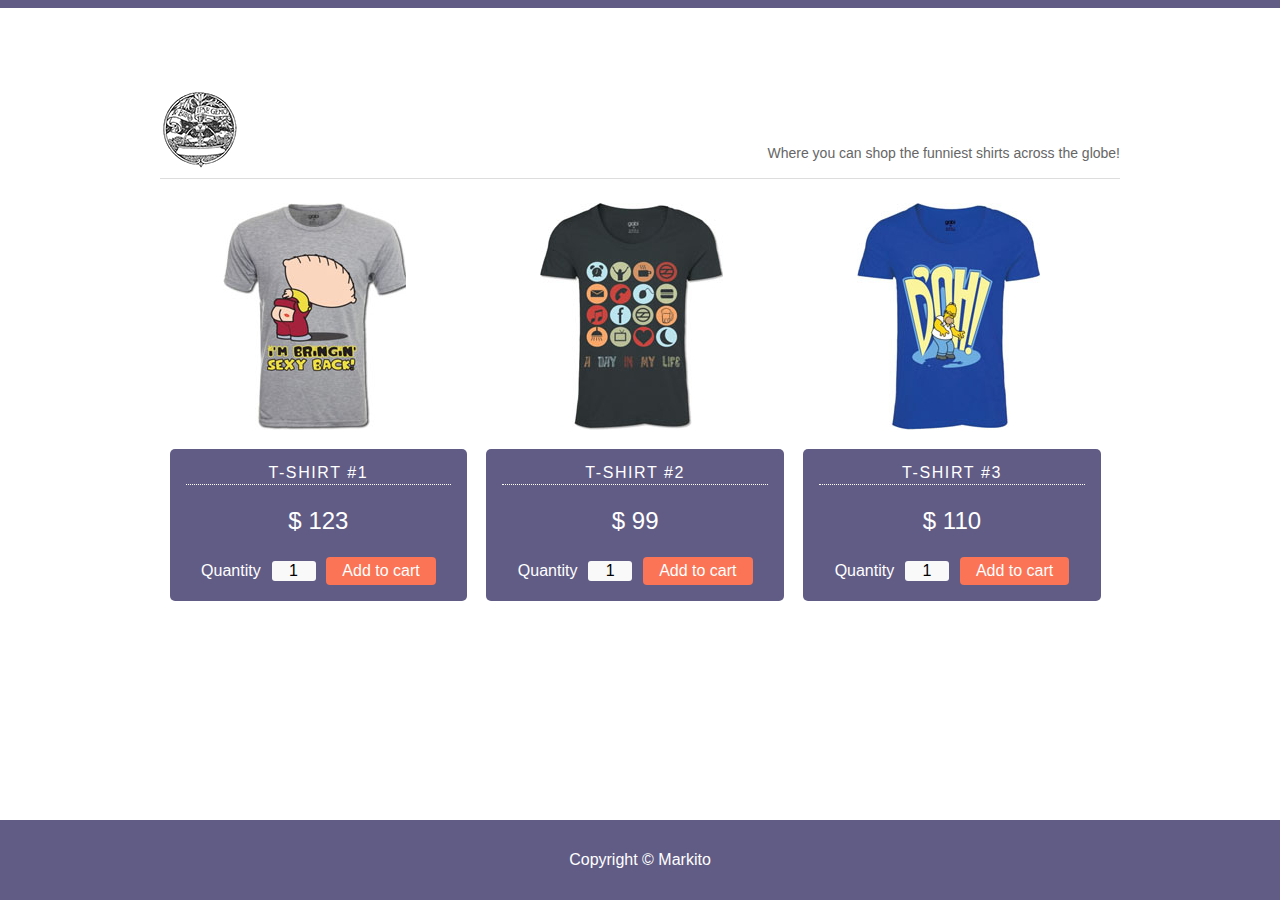
<file: index.html>
<!DOCTYPE html>
<html>
	<head>
		<title>Markito</title>
		<meta charset="utf-8" />
		<link rel="stylesheet" href="css/main.css" media="screen" type="text/css" />
		<script type="text/javascript" src="js/jquery.min.js"></script>
		<script type="text/javascript" src="js/ecommerce.js"></script>
	</head>

	<body>
		<div id="site">
			<header id="masthead">
				<h1><span class="tagline">Where you can shop the funniest shirts across the globe!</h1>
			</header>

			<div id="content">
				<div id="products">
					<ul>
						<li>
							<div class="product-image">
								<img src="images/tshirt1.jpg" alt="" />
							</div>
							<div class="product-description" data-name="T-shirt #1" data-price="123">
								<h3 class="product-name">T-shirt #1</h3>
								<p class="product-price">$ 123</p>
								<form class="add-to-cart" action="cart.html" method="post">
									<div>
										<label for="qty-1">Quantity</label>
										<input type="text" name="qty-1" id="qty-1" class="qty" value="1" />
										<input type="submit" value="Add to cart" class="btn" />
									</div>
								</form>
							</div>
						</li>
						
						<li>
							<div class="product-image">
								<img src="images/tshirt2.jpg" alt="" />
							</div>
							<div class="product-description" data-name="T-shirt #2" data-price="99">
								<h3 class="product-name">T-shirt #2</h3>
								<p class="product-price">$ 99</p>
								<form class="add-to-cart" action="cart.html" method="post">
									<div>
										<label for="qty-2">Quantity</label>
										<input type="text" name="qty-2" id="qty-2" class="qty" value="1" />
										<input type="submit" value="Add to cart" class="btn" />
									</div>
								</form>
							</div>
						</li>
						
						<li>
							<div class="product-image">
								<img src="images/tshirt3.jpg" alt="" />
							</div>
							<div class="product-description" data-name="T-shirt #3" data-price="110">
								<h3 class="product-name">T-shirt #3</h3>
								<p class="product-price">$ 110</p>
								<form class="add-to-cart" action="cart.html" method="post">
									<div>
										<label for="qty-3">Quantity</label>
										<input type="text" name="qty-3" id="qty-3" class="qty" value="1" />
										<input type="submit" value="Add to cart" class="btn" />
									</div>
								</form>
							</div>
						</li>
					</ul>
				</div>
			</div>

		</div>

		<footer id="site-info">
			Copyright &copy; Markito
		</footer>

	</body>

</html>
</file>
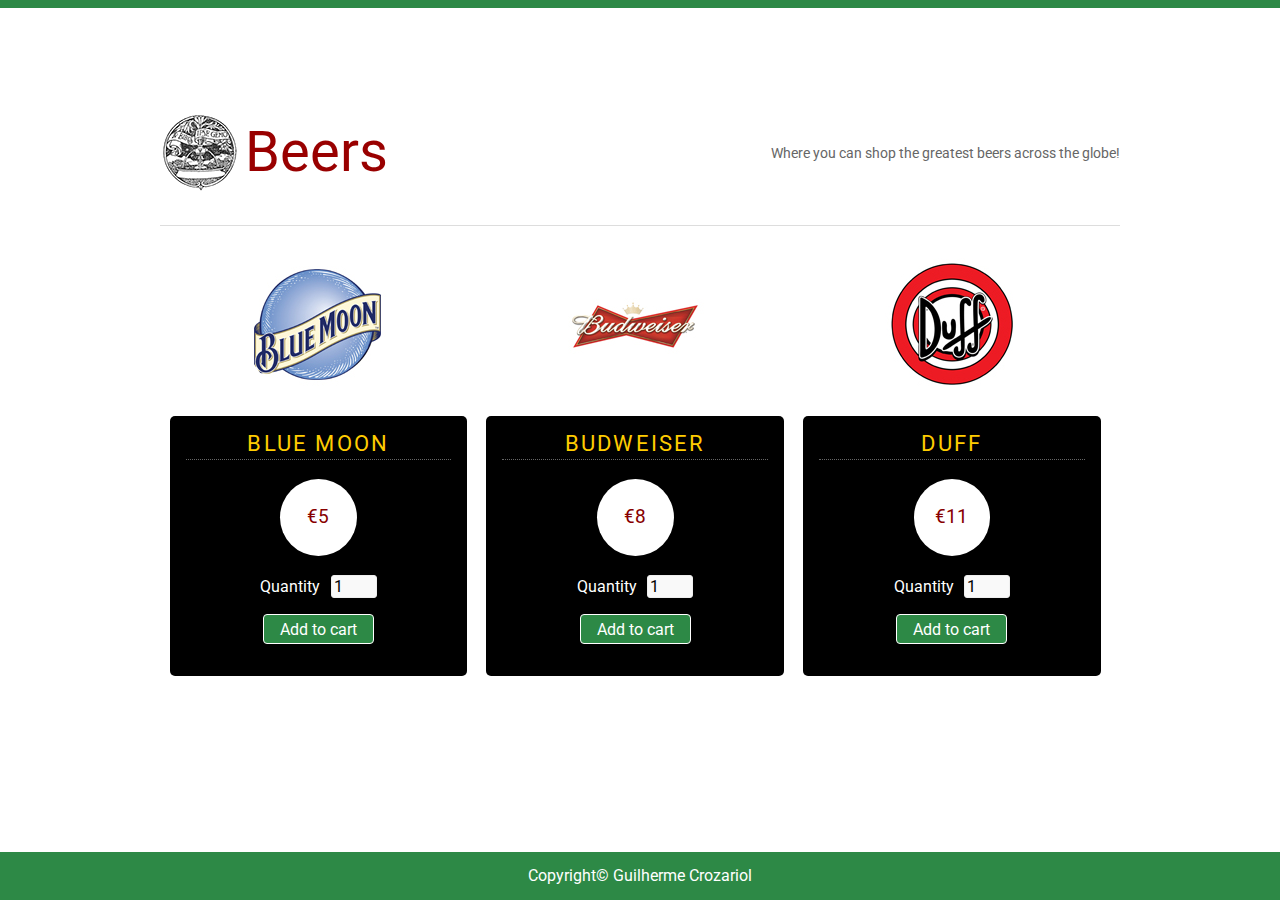
<file: old-version/index.html>
<!DOCTYPE html>
<html>
<head>
	<title>Beers</title>
	<meta charset="utf-8" />
	<link rel="stylesheet" href="css/style.css" media="screen" type="text/css" />
	<script type="text/javascript" src="http://ajax.googleapis.com/ajax/libs/jquery/2.0.3/jquery.min.js"></script>
	<script type="text/javascript" src="js/jquery.shop.js"></script>
</head>

<body>

<div id="site">
	<header id="masthead">
		<h1>Beers <span class="tagline">Where you can shop the greatest beers across the globe!</h1>
	</header>
	<div id="content">
		<div id="products">
			<ul>
				<li>
					<div class="product-image">
						<img src="images/bluemoon.jpg" alt="" />
					</div>
					<div class="product-description" data-name="Blue Moon" data-price="5">
						<h3 class="product-name">Blue Moon</h3>
						<p class="product-price">&euro;5</p>
						<form class="add-to-cart" action="cart.html" method="post">
							<div>
								<label for="qty-1">Quantity</label>
								<input type="text" name="qty-1" id="qty-1" class="qty" value="1" />
							</div>
							<p><input type="submit" value="Add to cart" class="btn" /></p>
						</form>
					</div>
				</li>
				
				<li>
					<div class="product-image">
						<img src="images/bud.jpg" alt="" />
					</div>
					<div class="product-description" data-name="Budweiser" data-price="8">
						<h3 class="product-name">Budweiser</h3>
						<p class="product-price">&euro;8</p>
						<form class="add-to-cart" action="cart.html" method="post">
							<div>
								<label for="qty-2">Quantity</label>
								<input type="text" name="qty-2" id="qty-2" class="qty" value="1" />
							</div>
							<p><input type="submit" value="Add to cart" class="btn" /></p>
						</form>
					</div>
				</li>
				
				<li>
					<div class="product-image">
						<img src="images/duff.jpg" alt="" />
					</div>
					<div class="product-description" data-name="Duff" data-price="11">
						<h3 class="product-name">Duff</h3>
						<p class="product-price">&euro;11</p>
						<form class="add-to-cart" action="cart.html" method="post">
							<div>
								<label for="qty-3">Quantity</label>
								<input type="text" name="qty-3" id="qty-3" class="qty" value="1" />
							</div>
							<p><input type="submit" value="Add to cart" class="btn" /></p>
						</form>
					</div>
				</li>

			</ul>
		</div>
	</div>
</div>

<footer id="site-info">
	Copyright&copy; Guilherme Crozariol
</footer>

</body>
</html>
</file>
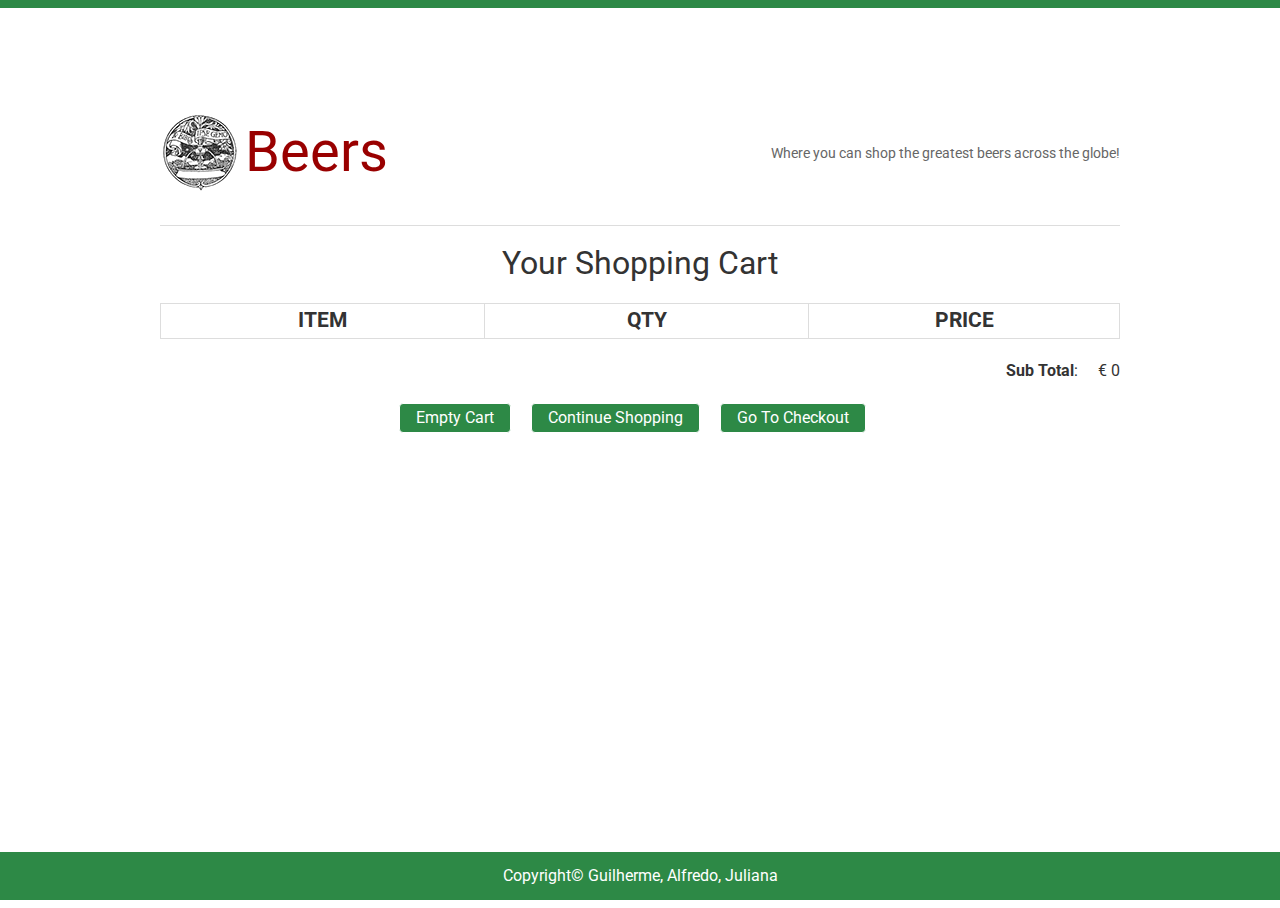
<file: cart.html>
<!DOCTYPE html>
<html>
<head>
	<title>Beers: Your Shopping Cart</title>
	<meta charset="utf-8" />
	<link rel="stylesheet" href="css/style.css" media="screen" type="text/css" />
	<script type="text/javascript" src="http://ajax.googleapis.com/ajax/libs/jquery/2.0.3/jquery.min.js"></script>
	<script type="text/javascript" src="js/jquery.shop.js"></script>
</head>

<body>
<div id="site">
	<header id="masthead">
		<h1>Beers <span class="tagline">Where you can shop the greatest beers across the globe!</h1>
	</header>
	<div id="content">
		<h1>Your Shopping Cart</h1>
		<form id="shopping-cart" action="cart.html" method="post">
			<table class="shopping-cart">
			  <thead>
				<tr>
					<th scope="col">Item</th>
					<th scope="col">Qty</th>
					<th scope="col" colspan="2">Price</th>
				</tr>
			  </thead>
			  <tbody>
			  
			  </tbody>
			</table>
			<p id="sub-total">
				<strong>Sub Total</strong>: <span id="stotal"></span>
			</p>
			<ul id="shopping-cart-actions">
				<li>
					<input type="submit" name="delete" id="empty-cart" class="btn" value="Empty Cart"/>
				</li>
				<li>
					<a href="index.html" class="btn">Continue Shopping</a>
				</li>
				<li>
					<a href="checkout.html" class="btn">Go To Checkout</a>
				</li>
			</ul>
		</form>
	</div>
</div>

<footer id="site-info">Copyright&copy; Guilherme, Alfredo, Juliana</footer>

</body>
</html>
</file>
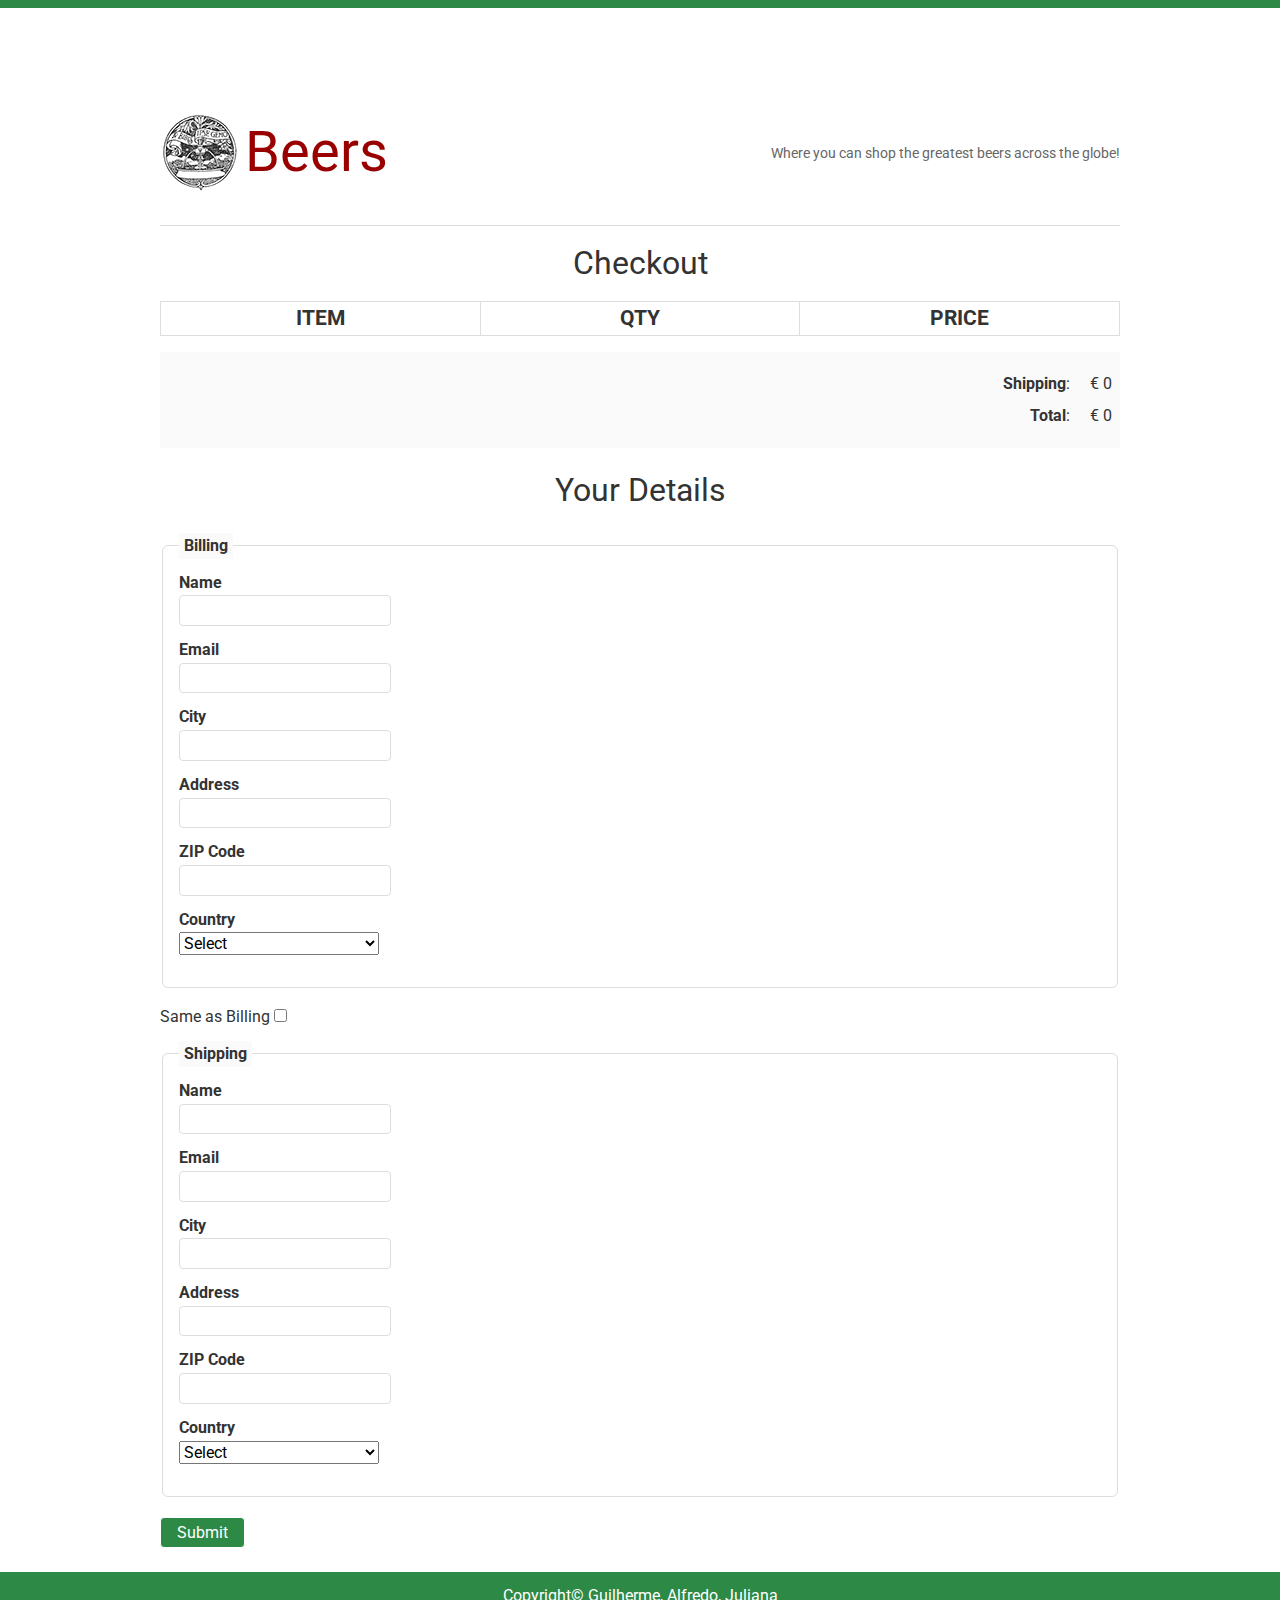
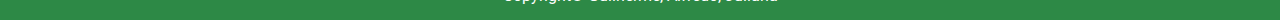
<file: checkout.html>
<!DOCTYPE html>
<html>
	<head>
	<title>Beers: Checkout</title>
	<meta charset="utf-8" />
	<link rel="stylesheet" href="css/style.css" media="screen" type="text/css" />
	<script type="text/javascript" src="http://ajax.googleapis.com/ajax/libs/jquery/2.0.3/jquery.min.js"></script>
	<script type="text/javascript" src="js/jquery.shop.js"></script>
</head>

<body id="checkout-page">

<div id="site">
	<header id="masthead">
		<h1>Beers <span class="tagline">Where you can shop the greatest beers across the globe!</h1>
	</header>
	<div id="content">
		<h1>Checkout</h1>
			<table id="checkout-cart" class="shopping-cart">
			  <thead>
				<tr>
					<th scope="col">Item</th>
					<th scope="col">Qty</th>
					<th scope="col">Price</th>
				</tr>
			  </thead>
			  <tbody>
			  
			  </tbody>
			</table>
		 <div id="pricing">
			
			<p id="shipping">
				<strong>Shipping</strong>: <span id="sshipping"></span>
			</p>
			
			<p id="sub-total">
				<strong>Total</strong>: <span id="stotal"></span>
			</p>
		 </div>
		 
		 <form action="order.html" method="post" id="checkout-order-form">
		 	<h2>Your Details</h2>
		 	
		 	<fieldset id="fieldset-billing">
		 		<legend>Billing</legend>
		 		<div>
		 			<label for="name">Name</label>
		 			<input type="text" name="name" id="name" data-type="string" data-message="This field cannot be empty" />
		 		</div>
		 		<div>
		 			<label for="email">Email</label>
		 			<input type="text" name="email" id="email" data-type="expression" data-message="Not a valid email address" />
		 		</div>
		 		<div>
		 			<label for="city">City</label>
		 			<input type="text" name="city" id="city" data-type="string" data-message="This field cannot be empty" />
		 		</div>
		 		<div>
		 			<label for="address">Address</label>
		 			<input type="text" name="address" id="address" data-type="string" data-message="This field cannot be empty" />
		 		</div>
		 		<div>
		 			<label for="zip">ZIP Code</label>
		 			<input type="text" name="zip" id="zip" data-type="string" data-message="This field cannot be empty" />
		 		</div>
		 		<div>
		 			<label for="country">Country</label>
		 			<select name="country" id="country" data-type="string" data-message="This field cannot be empty">
		 				<option value="">Select</option>
		 				<option value="Canada">Canada</option>
		 				<option value="USA">USA</option>
		 			</select>
		 		</div>
		 	</fieldset>
		 	
		 	<div id="shipping-same">Same as Billing <input type="checkbox" id="same-as-billing" value=""/></div>
		 	
		 	<fieldset id="fieldset-shipping">
		 		
		 		<legend>Shipping</legend>
		 		
		 		<div>
		 			<label for="sname">Name</label>
		 			<input type="text" name="sname" id="sname" data-type="string" data-message="This field cannot be empty" />
		 		</div>
		 		<div>
		 			<label for="semail">Email</label>
		 			<input type="text" name="semail" id="semail" data-type="expression" data-message="Not a valid email address" />
		 		</div>
		 		<div>
		 			<label for="scity">City</label>
		 			<input type="text" name="scity" id="scity" data-type="string" data-message="This field cannot be empty" />
		 		</div>
		 		<div>
		 			<label for="saddress">Address</label>
		 			<input type="text" name="saddress" id="saddress" data-type="string" data-message="This field cannot be empty" />
		 		</div>
		 		<div>
		 			<label for="szip">ZIP Code</label>
		 			<input type="text" name="szip" id="szip" data-type="string" data-message="This field cannot be empty" />
		 		</div>
		 		<div>
		 			<label for="scountry">Country</label>
		 			<select name="scountry" id="scountry" data-type="string" data-message="This field cannot be empty">
		 				<option value="">Select</option>
		 				<option value="US">USA</option>
		 				<option value="IT">Italy</option>
		 			</select>
		 		</div>
		 	</fieldset>
		 	
		 	<p><input type="submit" id="submit-order" value="Submit" class="btn" /></p>
		 
		 </form>
	</div>
</div>

<footer id="site-info">Copyright&copy; Guilherme, Alfredo, Juliana</footer>

</body>
</html>
</file>
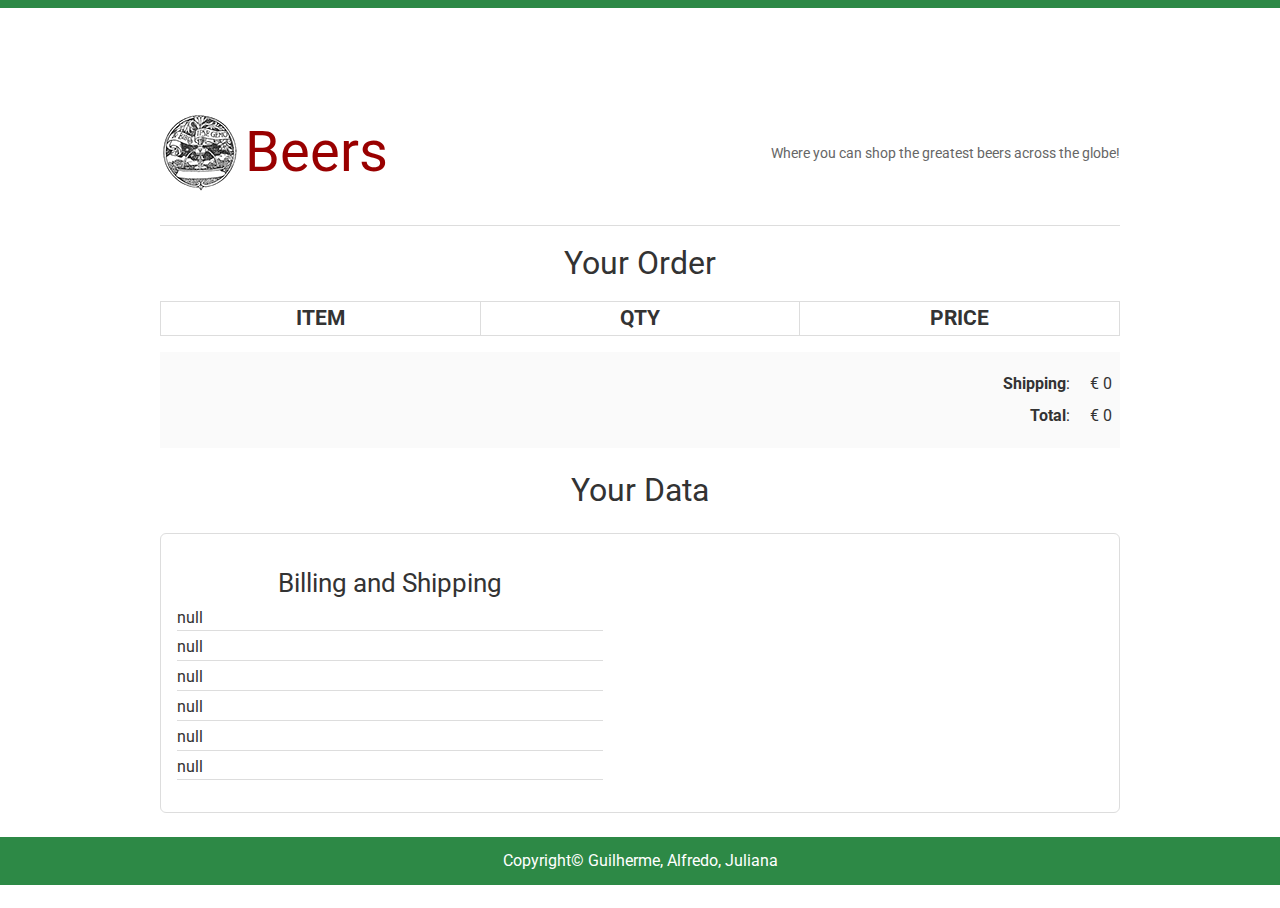
<file: order.html>
<!DOCTYPE html>
<html>
<head>
	<title>Beers: Your Order</title>
	<meta charset="utf-8" />
	<link rel="stylesheet" href="css/style.css" media="screen" type="text/css" />
	<script type="text/javascript" src="http://ajax.googleapis.com/ajax/libs/jquery/2.0.3/jquery.min.js"></script>
	<script type="text/javascript" src="js/jquery.shop.js"></script>
</head>

<body id="checkout-page">

<div id="site">
	<header id="masthead">
		<h1>Beers <span class="tagline">Where you can shop the greatest beers across the globe!</h1>
	</header>
	<div id="content">
		<h1>Your Order</h1>
			<table id="checkout-cart" class="shopping-cart">
			  <thead>
				<tr>
					<th scope="col">Item</th>
					<th scope="col">Qty</th>
					<th scope="col">Price</th>
				</tr>
			  </thead>
			  <tbody>
			  
			  </tbody>
			</table>
		 <div id="pricing">
			
			<p id="shipping">
				<strong>Shipping</strong>: <span id="sshipping"></span>
			</p>
			
			<p id="sub-total">
				<strong>Total</strong>: <span id="stotal"></span>
			</p>
		 </div>
		 
		 <div id="user-details">
		 	<h2>Your Data</h2>
		 	<div id="user-details-content"></div>
		 </div>
		 		 
<!-- <form id="paypal-form" action="" method="post">
	<input type="hidden" name="cmd" value="_cart" />
	<input type="hidden" name="upload" value="1" />
	<input type="hidden" name="business" value="" />
	<input type="hidden" name="currency_code" value="" />
	<input type="submit" id="paypal-btn" class="btn" value="Pay with PayPal" />
</form> -->
	</div>
</div>

<footer id="site-info">Copyright&copy; Guilherme, Alfredo, Juliana</footer>

</body>
</html>
</file>
<file: css/main.css>
/*! normalize.css v2.1.2 | MIT License | git.io/normalize */article,aside,details,figcaption,figure,footer,header,hgroup,main,nav,section,summary{display:block}audio,canvas,video{display:inline-block}audio:not([controls]){display:none;height:0}[hidden],template{display:none}script{display:none!important}html{font-family:sans-serif;-ms-text-size-adjust:100%;-webkit-text-size-adjust:100%}body{margin:0}a{background:0 0}a:focus{outline:thin dotted}a:active,a:hover{outline:0}h1{font-size:2em;margin:.67em 0}abbr[title]{border-bottom:1px dotted}b,strong{font-weight:700}dfn{font-style:italic}hr{-moz-box-sizing:content-box;box-sizing:content-box;height:0}mark{background:#ff0;color:#000}code,kbd,pre,samp{font-family:monospace,serif;font-size:1em}pre{white-space:pre-wrap}q{quotes:"\201C" "\201D" "\2018" "\2019"}small{font-size:80%}sub,sup{font-size:75%;line-height:0;position:relative;vertical-align:baseline}sup{top:-.5em}sub{bottom:-.25em}img{border:0}svg:not(:root){overflow:hidden}figure{margin:0}fieldset{border:1px solid silver;margin:0 2px;padding:.35em .625em .75em}legend{border:0;padding:0}button,input,select,textarea{font-family:inherit;font-size:100%;margin:0}button,input{line-height:normal}button,select{text-transform:none}button,html input[type=button],input[type=reset],input[type=submit]{-webkit-appearance:button;cursor:pointer}button[disabled],html input[disabled]{cursor:default}input[type=checkbox],input[type=radio]{box-sizing:border-box;padding:0}input[type=search]{-webkit-appearance:textfield;-moz-box-sizing:content-box;-webkit-box-sizing:content-box;box-sizing:content-box}input[type=search]::-webkit-search-cancel-button,input[type=search]::-webkit-search-decoration{-webkit-appearance:none}button::-moz-focus-inner,input::-moz-focus-inner{border:0;padding:0}textarea{overflow:auto;vertical-align:top}table{border-collapse:collapse;border-spacing:0}


html, body {
	height: 100%;
	min-height: 100%;
}

body {
	font: 100%/1 'Amaranth', sans-serif;
	background: #fff;
	color: #333;
	border-top: 0.5em solid #615c85;	
}

:active, :focus {
	outline-style: none;
}

a:link {
	color: #cc8500;
	text-decoration: none;
}

a:hover {
	color: #cc1400;
	text-decoration: underline;
}

h1, h2, h3, h4, h5, h6 {
	font-weight: normal;
	font-size: 100%;
}

#masthead {
	margin-top: 3em;
	padding: 2em 0 0.5em 0;
	border-bottom: 1px solid #ddd;
}

#masthead h1 {
	margin: 0;
	font-size: 3.5em;
	overflow: hidden;
	padding-left: 85px;
	min-height: 82px;
	line-height: 2.3;
	background: url(../images/logo.png) no-repeat 0 50%;
	color: #900;
}

.tagline {
	float: right;
	color: #666;
	font-size: 14px;
	padding-top: 3.5em;
}

#site {
	max-width: 960px;
	margin: 0 auto;
	padding: 0 1em;
}

#site-info {
	height: 3em;
	width: 100%;
	padding: 1em 0;
	line-height: 3;
	text-align: center;
	background: #615c85;
	position: absolute;
	color: #fff;
	left: 0;
	bottom: 0;
}

#products ul {
	margin: 1.5em 0;
	padding: 0;
	list-style: none;
	overflow: hidden;
}

#products li {
	float: left;
	width: 31%;
	margin: 0 1%;
	display: block;
}

.product-image {
	margin: 0 auto 1em auto;
	background: #fff;
	width: 190px;
	height: 230px;
	overflow: hidden;
	
}

.product-description {
	padding: 1em;
	background: #615c85;
	color: #fff;
	border-radius: 5px;
}

.product-name {
	text-align: center;
	color: #fff;
	margin: 0;
	font-size: 1.0em;
	padding-bottom: 0.2em;
	border-bottom: 1px dotted #fff;
	text-transform: uppercase;
	letter-spacing: 0.1em;
}

.product-price {
	width: 4em;
	height: 1em;
	font-size: 1.5em;
	text-align: center;
	margin: 1em auto;
	color: #fff;
	line-height: 1;
}

form.add-to-cart div,
form.add-to-cart p {
	text-align: center;
}

form input.qty {
	width: 40px;
	border: 1px;
	font: 1em 'Amaranth', sans-serif;
	text-align: center;
	background: #f9f9f9;
	color: #000;
	border-radius: 3px;
	margin-left: 0.4em;
	margin-right: 0.4em;
}

.btn, a.btn {
	display: inline-block;
	background: #fa7455;
	color: #fff;
	font: 1em 'Amaranth', sans-serif;
	padding: 0.3em 1em;
	text-align: center;
	border-radius: 4px;
	border: 0px;
}

body#checkout-page #site-info {
	position: static;
}

#content > h1,
#checkout-order-form h2 {
	font-size: 2em;
	text-align: center;
	color: #615c85;
}

#shopping-cart {
	margin: 1.5em 0;
}

.shopping-cart {
	border: 1px solid #ddd;
	border-collapse: collapse;
	border-spacing: 0;
	width: 100%;
	table-layout: fixed;
}

.shopping-cart th {
	font-size: 1.3em;
	color: #fff;
	padding: 0.3em;
	width: 33.3%;
	border: 1px solid #ddd;
	background-color: #615c85;
	text-transform: uppercase;
}

.shopping-cart td {
	padding: 0.3em;
	width: 33.3%;
	border: 1px solid #ddd;
}

.shopping-cart tr:nth-child(even) {
	background: #fafafa;
},

.shopping-cart td.pdelete {
	text-align: center;
}

.pdelete a,
.pdelete a:hover {
	color: #c00;
	text-decoration: none;
	font-size: 2.5em;
	display: block;
	text-align: center;
}

#shopping-cart-actions {
	margin: 1.5em 0;
	padding: 0;
	list-style: none;
	text-align: center;
}

#shopping-cart-actions li {
	display: inline-block;
	margin-right: 1em;
}

#pricing {
	padding: 0.5em;
	margin: 1em 0;
	background: #fafafa;
}

#sub-total, #shipping {
	margin: 1.5em 0;
	text-align: right;
}

#sub-total span,
#shipping span {
	margin-left: 1em;
}

#content > h1,
#checkout-order-form h2 {
	font-size: 2em;
	text-align: center;
}

#pricing #sub-total,
#pricing #shipping {
	margin: 1em 0;
}

#checkout-order-form {
	margin: 1.5em 0;
}

#checkout-order-form fieldset {
	border: 1px solid #ddd;
	border-radius: 6px;
	padding: 1em;
	margin-bottom: 1.3em;
}

#checkout-order-form legend {
	padding: 0.3em;
	background: #615c85;
	color: #fff;
	font-weight: bold;
}

#checkout-order-form div {
	margin-bottom: 1em;
}

#checkout-order-form label {
	display: block;
	font-weight: bold;
	margin-bottom: 0.3em;
	text-align: left;
}

#checkout-order-form input[type="text"] {
	width: 200px;
	display: block;
	background: #fff;
	border: 1px solid #ddd;
	border-radius: 4px;
	padding: 0.3em;
}

#checkout-order-form select {
	width: 200px;
	display: block;
}

.message {
	display: block;
	margin: 0.5em 0;
	color: red;
}

#user-details {
	margin: 1.5em 0;
}

#user-details > h2 {
	text-align: center;
	font-size: 2em;
	color: #615c85;
}

#user-details-content {
	margin: 1.5em 0;
	padding: 1em;
	border: 1px solid #ddd;
	border-radius: 6px;
	overflow: hidden;
}

#user-details-content .detail {
	float: left;
	width: 46%;
}

#user-details-content .detail.right {
	float: right;
}

#user-details-content .detail > h2 {
	text-align: center;
	font-size: 1.6em;
	margin-bottom: 0.5em;
}

#user-details-content ul {
	margin: 0 0 1em 0;
	padding: 0;
	list-style: none;
}

#user-details-content li {
	display: block;
	margin-bottom: 0.5em;
	padding-bottom: 0.3em;
	border-bottom: 1px solid #ddd;
}
</file>
<file: old-version/css/style.css>
@import url(http://fonts.googleapis.com/css?family=PT+Serif:400,700,400italic);
@import url(https://fonts.googleapis.com/css?family=Roboto:300);

/*! normalize.css v2.1.2 | MIT License | git.io/normalize */article,aside,details,figcaption,figure,footer,header,hgroup,main,nav,section,summary{display:block}audio,canvas,video{display:inline-block}audio:not([controls]){display:none;height:0}[hidden],template{display:none}script{display:none!important}html{font-family:sans-serif;-ms-text-size-adjust:100%;-webkit-text-size-adjust:100%}body{margin:0}a{background:0 0}a:focus{outline:thin dotted}a:active,a:hover{outline:0}h1{font-size:2em;margin:.67em 0}abbr[title]{border-bottom:1px dotted}b,strong{font-weight:700}dfn{font-style:italic}hr{-moz-box-sizing:content-box;box-sizing:content-box;height:0}mark{background:#ff0;color:#000}code,kbd,pre,samp{font-family:monospace,serif;font-size:1em}pre{white-space:pre-wrap}q{quotes:"\201C" "\201D" "\2018" "\2019"}small{font-size:80%}sub,sup{font-size:75%;line-height:0;position:relative;vertical-align:baseline}sup{top:-.5em}sub{bottom:-.25em}img{border:0}svg:not(:root){overflow:hidden}figure{margin:0}fieldset{border:1px solid silver;margin:0 2px;padding:.35em .625em .75em}legend{border:0;padding:0}button,input,select,textarea{font-family:inherit;font-size:100%;margin:0}button,input{line-height:normal}button,select{text-transform:none}button,html input[type=button],input[type=reset],input[type=submit]{-webkit-appearance:button;cursor:pointer}button[disabled],html input[disabled]{cursor:default}input[type=checkbox],input[type=radio]{box-sizing:border-box;padding:0}input[type=search]{-webkit-appearance:textfield;-moz-box-sizing:content-box;-webkit-box-sizing:content-box;box-sizing:content-box}input[type=search]::-webkit-search-cancel-button,input[type=search]::-webkit-search-decoration{-webkit-appearance:none}button::-moz-focus-inner,input::-moz-focus-inner{border:0;padding:0}textarea{overflow:auto;vertical-align:top}table{border-collapse:collapse;border-spacing:0}


/*= Demo */

html, body {
	height: 100%;
	min-height: 100%;
}

body {
	font: 100%/1 'Roboto', serif;
	background: #fff;
	color: #333;
	border-top: 0.5em solid #2d8946;
}

:active, :focus {
	outline-style: none;
}

a:link {
	color: #cc8500;
	text-decoration: none;
}

a:hover {
	color: #cc1400;
	text-decoration: underline;
}

h1, h2, h3, h4, h5, h6 {
	font-weight: normal;
	font-size: 100%;
}

#site {
	max-width: 960px;
	margin: 0 auto;
	padding: 0 1em;
}

#masthead {
	margin-top: 3em;
	padding: 2em 0 0.5em 0;
	border-bottom: 1px solid #ddd;
}

#masthead h1 {
	margin: 0;
	font-size: 3.5em;
	overflow: hidden;
	padding-left: 85px;
	min-height: 82px;
	line-height: 2.3;
	background: url(../images/logo.png) no-repeat 0 50%;
	color: #900;
	
}

.tagline {
	float: right;
	color: #666;
	font-size: 14px;
	padding-top: 3.5em;
}

#products ul {
	margin: 1.5em 0;
	padding: 0;
	list-style: none;
	overflow: hidden;
}

#products li {
	float: left;
	width: 31%;
	margin: 0 1%;
	display: block;
}

.product-image {
	margin: 0 auto 1em auto;
	background: #000;
	width: 150px;
	height: 150px;
	overflow: hidden;
	border-radius: 50%;
	
}

.product-description {
	padding: 1em;
	background: #000;
	color: #fff;
	border-radius: 5px;
}

.product-name {
	text-align: center;
	color: #fc0;
	margin: 0;
	font-size: 1.4em;
	padding-bottom: 0.2em;
	border-bottom: 1px dotted #666;
	text-transform: uppercase;
	letter-spacing: 0.1em;
}

.product-price {
	width: 4em;
	height: 4em;
	font-size: 1.2em;
	text-align: center;
	margin: 1em auto;
	background: #fff;
	color: #800;
	line-height: 4;
	border-radius: 50%;
}

form.add-to-cart div,
form.add-to-cart p {
	text-align: center;
}

form input.qty {
	width: 40px;
	border: 1px solid #eee;
	font: 1em 'Roboto', serif;
	background: #f9f9f9;
	color: #000;
	border-radius: 3px;
	margin-left: 0.4em;
}

.btn, a.btn {
	display: inline-block;
	background: #2d8946;
	color: #fff;
	font: 1em 'Roboto', serif;
	padding: 0.3em 1em;
	text-align: center;
	border-radius: 4px;
	border: 1px solid #FFF;
}


#site-info {
	height: 3em;
	width: 100%;
	line-height: 3;
	text-align: center;
	background: #2d8946;
	position: absolute;
	color: #fff;
	left: 0;
	bottom: 0;
}

body#checkout-page #site-info {
	position: static;
}

#shopping-cart {
	margin: 1.5em 0;
}

.shopping-cart {
	border: 1px solid;
	border-collapse: collapse;
	border-spacing: 0;
	width: 100%;
	table-layout: fixed;
}

.shopping-cart th {
	font-size: 1.3em;
	padding: 0.3em;
	width: 33.3%;
	border: 1px solid #ddd;
	text-transform: uppercase;
}

.shopping-cart td {
	padding: 0.3em;
	width: 33.3%;
	border: 1px solid #ddd;
}

.shopping-cart tr:nth-child(even) {
	background: #fafafa;
},

.shopping-cart td.pdelete {
	text-align: center;
}

.pdelete a,
.pdelete a:hover {
	color: #c00;
	text-decoration: none;
	font-size: 2.5em;
	display: block;
	text-align: center;
}

#shopping-cart-actions {
	margin: 1.5em 0;
	padding: 0;
	list-style: none;
	text-align: center;
}

#shopping-cart-actions li {
	display: inline-block;
	margin-right: 1em;
}

#pricing {
	padding: 0.5em;
	margin: 1em 0;
	background: #fafafa;
}

#sub-total, #shipping {
	margin: 1.5em 0;
	text-align: right;
}

#sub-total span,
#shipping span {
	margin-left: 1em;
}

#content > h1,
#checkout-order-form h2 {
	font-size: 2em;
	text-align: center;
}

#pricing #sub-total,
#pricing #shipping {
	margin: 1em 0;
}

#checkout-order-form {
	margin: 1.5em 0;
}

#checkout-order-form fieldset {
	border: 1px solid #ddd;
	border-radius: 6px;
	padding: 1em;
	margin-bottom: 1.3em;
}

#checkout-order-form legend {
	padding: 0.3em;
	background: #fafafa;
	font-weight: bold;
}

#checkout-order-form div {
	margin-bottom: 1em;
}

#checkout-order-form label {
	display: block;
	font-weight: bold;
	margin-bottom: 0.3em;
	text-align: left;
}

#checkout-order-form input[type="text"] {
	width: 200px;
	display: block;
	background: #fff;
	border: 1px solid #ddd;
	border-radius: 4px;
	padding: 0.3em;
}

#checkout-order-form select {
	width: 200px;
	display: block;
}

.message {
	display: block;
	margin: 0.5em 0;
	color: red;
}

#user-details {
	margin: 1.5em 0;
}

#user-details > h2 {
	text-align: center;
	font-size: 2em;
}

#user-details-content {
	margin: 1.5em 0;
	padding: 1em;
	border: 1px solid #ddd;
	border-radius: 6px;
	overflow: hidden;
}

#user-details-content .detail {
	float: left;
	width: 46%;
}

#user-details-content .detail.right {
	float: right;
}

#user-details-content .detail > h2 {
	text-align: center;
	font-size: 1.6em;
	margin-bottom: 0.5em;
}

#user-details-content ul {
	margin: 0 0 1em 0;
	padding: 0;
	list-style: none;
}

#user-details-content li {
	display: block;
	margin-bottom: 0.5em;
	padding-bottom: 0.3em;
	border-bottom: 1px solid #ddd;
}

#paypal-form {
	margin: 1.5em 0;
}
</file>
<file: css/style.css>
@import url(http://fonts.googleapis.com/css?family=PT+Serif:400,700,400italic);
@import url(https://fonts.googleapis.com/css?family=Roboto:300);

/*! normalize.css v2.1.2 | MIT License | git.io/normalize */article,aside,details,figcaption,figure,footer,header,hgroup,main,nav,section,summary{display:block}audio,canvas,video{display:inline-block}audio:not([controls]){display:none;height:0}[hidden],template{display:none}script{display:none!important}html{font-family:sans-serif;-ms-text-size-adjust:100%;-webkit-text-size-adjust:100%}body{margin:0}a{background:0 0}a:focus{outline:thin dotted}a:active,a:hover{outline:0}h1{font-size:2em;margin:.67em 0}abbr[title]{border-bottom:1px dotted}b,strong{font-weight:700}dfn{font-style:italic}hr{-moz-box-sizing:content-box;box-sizing:content-box;height:0}mark{background:#ff0;color:#000}code,kbd,pre,samp{font-family:monospace,serif;font-size:1em}pre{white-space:pre-wrap}q{quotes:"\201C" "\201D" "\2018" "\2019"}small{font-size:80%}sub,sup{font-size:75%;line-height:0;position:relative;vertical-align:baseline}sup{top:-.5em}sub{bottom:-.25em}img{border:0}svg:not(:root){overflow:hidden}figure{margin:0}fieldset{border:1px solid silver;margin:0 2px;padding:.35em .625em .75em}legend{border:0;padding:0}button,input,select,textarea{font-family:inherit;font-size:100%;margin:0}button,input{line-height:normal}button,select{text-transform:none}button,html input[type=button],input[type=reset],input[type=submit]{-webkit-appearance:button;cursor:pointer}button[disabled],html input[disabled]{cursor:default}input[type=checkbox],input[type=radio]{box-sizing:border-box;padding:0}input[type=search]{-webkit-appearance:textfield;-moz-box-sizing:content-box;-webkit-box-sizing:content-box;box-sizing:content-box}input[type=search]::-webkit-search-cancel-button,input[type=search]::-webkit-search-decoration{-webkit-appearance:none}button::-moz-focus-inner,input::-moz-focus-inner{border:0;padding:0}textarea{overflow:auto;vertical-align:top}table{border-collapse:collapse;border-spacing:0}


/*= Demo */

html, body {
	height: 100%;
	min-height: 100%;
}

body {
	font: 100%/1 'Roboto', serif;
	background: #fff;
	color: #333;
	border-top: 0.5em solid #2d8946;
}

:active, :focus {
	outline-style: none;
}

a:link {
	color: #cc8500;
	text-decoration: none;
}

a:hover {
	color: #cc1400;
	text-decoration: underline;
}

h1, h2, h3, h4, h5, h6 {
	font-weight: normal;
	font-size: 100%;
}

#site {
	max-width: 960px;
	margin: 0 auto;
	padding: 0 1em;
}

#masthead {
	margin-top: 3em;
	padding: 2em 0 0.5em 0;
	border-bottom: 1px solid #ddd;
}

#masthead h1 {
	margin: 0;
	font-size: 3.5em;
	overflow: hidden;
	padding-left: 85px;
	min-height: 82px;
	line-height: 2.3;
	background: url(../images/logo.png) no-repeat 0 50%;
	color: #900;
	
}

.tagline {
	float: right;
	color: #666;
	font-size: 14px;
	padding-top: 3.5em;
}

#products ul {
	margin: 1.5em 0;
	padding: 0;
	list-style: none;
	overflow: hidden;
}

#products li {
	float: left;
	width: 31%;
	margin: 0 1%;
	display: block;
}

.product-image {
	margin: 0 auto 1em auto;
	background: #000;
	width: 150px;
	height: 150px;
	overflow: hidden;
	border-radius: 50%;
	
}

.product-description {
	padding: 1em;
	background: #000;
	color: #fff;
	border-radius: 5px;
}

.product-name {
	text-align: center;
	color: #fc0;
	margin: 0;
	font-size: 1.4em;
	padding-bottom: 0.2em;
	border-bottom: 1px dotted #666;
	text-transform: uppercase;
	letter-spacing: 0.1em;
}

.product-price {
	width: 4em;
	height: 4em;
	font-size: 1.2em;
	text-align: center;
	margin: 1em auto;
	background: #fff;
	color: #800;
	line-height: 4;
	border-radius: 50%;
}

form.add-to-cart div,
form.add-to-cart p {
	text-align: center;
}

form input.qty {
	width: 40px;
	border: 1px solid #eee;
	font: 1em 'Roboto', serif;
	background: #f9f9f9;
	color: #000;
	border-radius: 3px;
	margin-left: 0.4em;
}

.btn, a.btn {
	display: inline-block;
	background: #2d8946;
	color: #fff;
	font: 1em 'Roboto', serif;
	padding: 0.3em 1em;
	text-align: center;
	border-radius: 4px;
	border: 1px solid #FFF;
}


#site-info {
	height: 3em;
	width: 100%;
	line-height: 3;
	text-align: center;
	background: #2d8946;
	position: absolute;
	color: #fff;
	left: 0;
	bottom: 0;
}

body#checkout-page #site-info {
	position: static;
}

#shopping-cart {
	margin: 1.5em 0;
}

.shopping-cart {
	border: 1px solid;
	border-collapse: collapse;
	border-spacing: 0;
	width: 100%;
	table-layout: fixed;
}

.shopping-cart th {
	font-size: 1.3em;
	padding: 0.3em;
	width: 33.3%;
	border: 1px solid #ddd;
	text-transform: uppercase;
}

.shopping-cart td {
	padding: 0.3em;
	width: 33.3%;
	border: 1px solid #ddd;
}

.shopping-cart tr:nth-child(even) {
	background: #fafafa;
},

.shopping-cart td.pdelete {
	text-align: center;
}

.pdelete a,
.pdelete a:hover {
	color: #c00;
	text-decoration: none;
	font-size: 2.5em;
	display: block;
	text-align: center;
}

#shopping-cart-actions {
	margin: 1.5em 0;
	padding: 0;
	list-style: none;
	text-align: center;
}

#shopping-cart-actions li {
	display: inline-block;
	margin-right: 1em;
}

#pricing {
	padding: 0.5em;
	margin: 1em 0;
	background: #fafafa;
}

#sub-total, #shipping {
	margin: 1.5em 0;
	text-align: right;
}

#sub-total span,
#shipping span {
	margin-left: 1em;
}

#content > h1,
#checkout-order-form h2 {
	font-size: 2em;
	text-align: center;
}

#pricing #sub-total,
#pricing #shipping {
	margin: 1em 0;
}

#checkout-order-form {
	margin: 1.5em 0;
}

#checkout-order-form fieldset {
	border: 1px solid #ddd;
	border-radius: 6px;
	padding: 1em;
	margin-bottom: 1.3em;
}

#checkout-order-form legend {
	padding: 0.3em;
	background: #fafafa;
	font-weight: bold;
}

#checkout-order-form div {
	margin-bottom: 1em;
}

#checkout-order-form label {
	display: block;
	font-weight: bold;
	margin-bottom: 0.3em;
	text-align: left;
}

#checkout-order-form input[type="text"] {
	width: 200px;
	display: block;
	background: #fff;
	border: 1px solid #ddd;
	border-radius: 4px;
	padding: 0.3em;
}

#checkout-order-form select {
	width: 200px;
	display: block;
}

.message {
	display: block;
	margin: 0.5em 0;
	color: red;
}

#user-details {
	margin: 1.5em 0;
}

#user-details > h2 {
	text-align: center;
	font-size: 2em;
}

#user-details-content {
	margin: 1.5em 0;
	padding: 1em;
	border: 1px solid #ddd;
	border-radius: 6px;
	overflow: hidden;
}

#user-details-content .detail {
	float: left;
	width: 46%;
}

#user-details-content .detail.right {
	float: right;
}

#user-details-content .detail > h2 {
	text-align: center;
	font-size: 1.6em;
	margin-bottom: 0.5em;
}

#user-details-content ul {
	margin: 0 0 1em 0;
	padding: 0;
	list-style: none;
}

#user-details-content li {
	display: block;
	margin-bottom: 0.5em;
	padding-bottom: 0.3em;
	border-bottom: 1px solid #ddd;
}

#paypal-form {
	margin: 1.5em 0;
}
</file>
